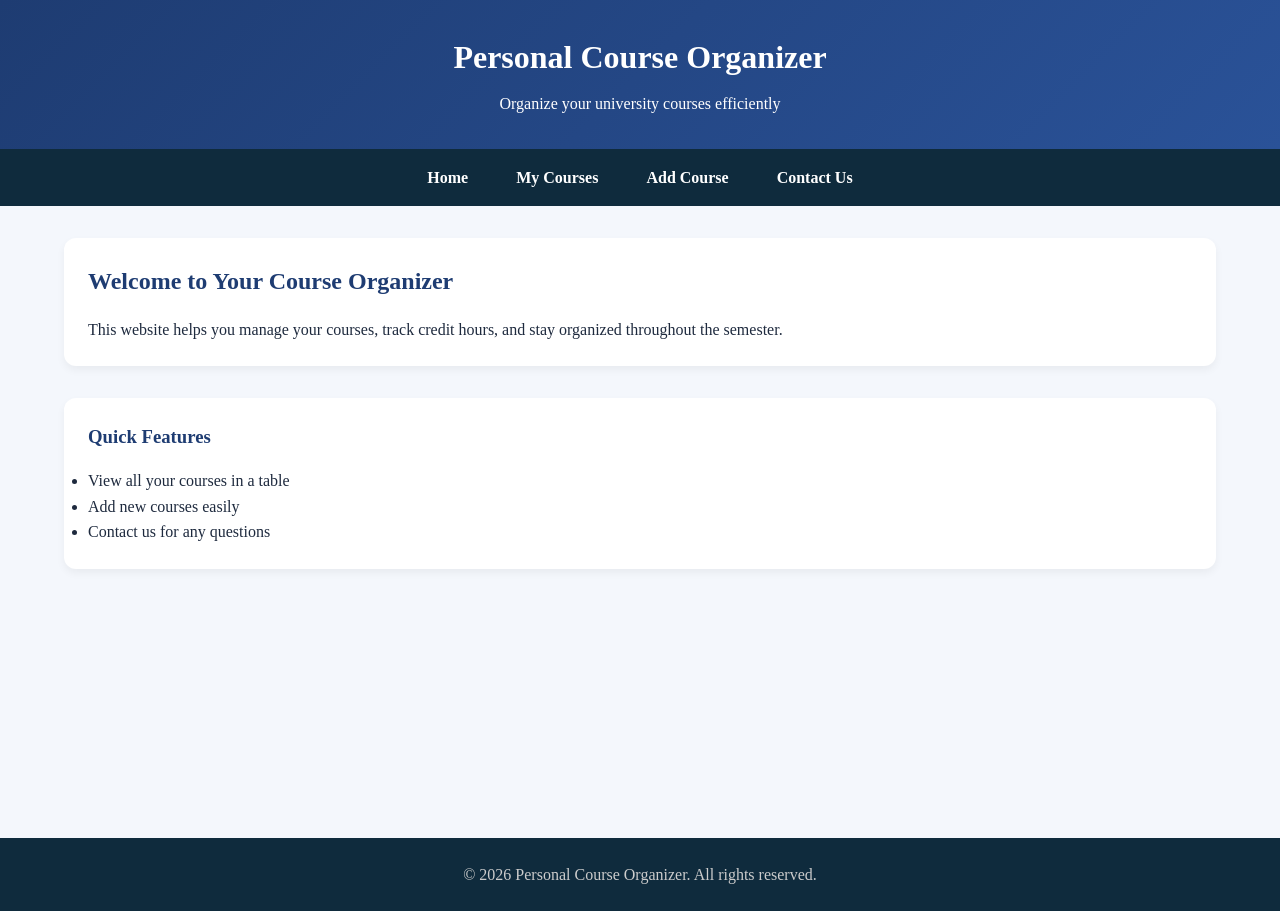
<file: index.html>
<!DOCTYPE html>
<html lang="en">
<head>
    <meta charset="UTF-8">
    <meta name="viewport" content="width=device-width, initial-scale=1.0">
    <title>Home | Course Organizer</title>
    <link rel="stylesheet" href="css style.css">
</head>
<body>

    <header>
        <h1>Personal Course Organizer</h1>
        <p>Organize your university courses efficiently</p>
    </header>

    <nav>
        <ul>
            <li><a href="index.html">Home</a></li>
            <li><a href="my courses.html">My Courses</a></li>
            <li><a href="add course.html">Add Course</a></li>
            <li><a href="contact us.html">Contact Us</a></li>
        </ul>
    </nav>

    <main>
        <section>
            <h2>Welcome to Your Course Organizer</h2>
            <p>This website helps you manage your courses, track credit hours, and stay organized throughout the semester.</p>
        </section>

        <section>
            <h3>Quick Features</h3>
            <ul>
                <li>View all your courses in a table</li>
                <li>Add new courses easily</li>
                <li>Contact us for any questions</li>
            
            </ul>
        </section>
    </main>






<br></br>
<br></br>
<br></br>
<br></br>

    <footer>
        
        <p>&copy; 2026 Personal Course Organizer. All rights reserved.</p>
    </footer>

</body>
</html>
</file>
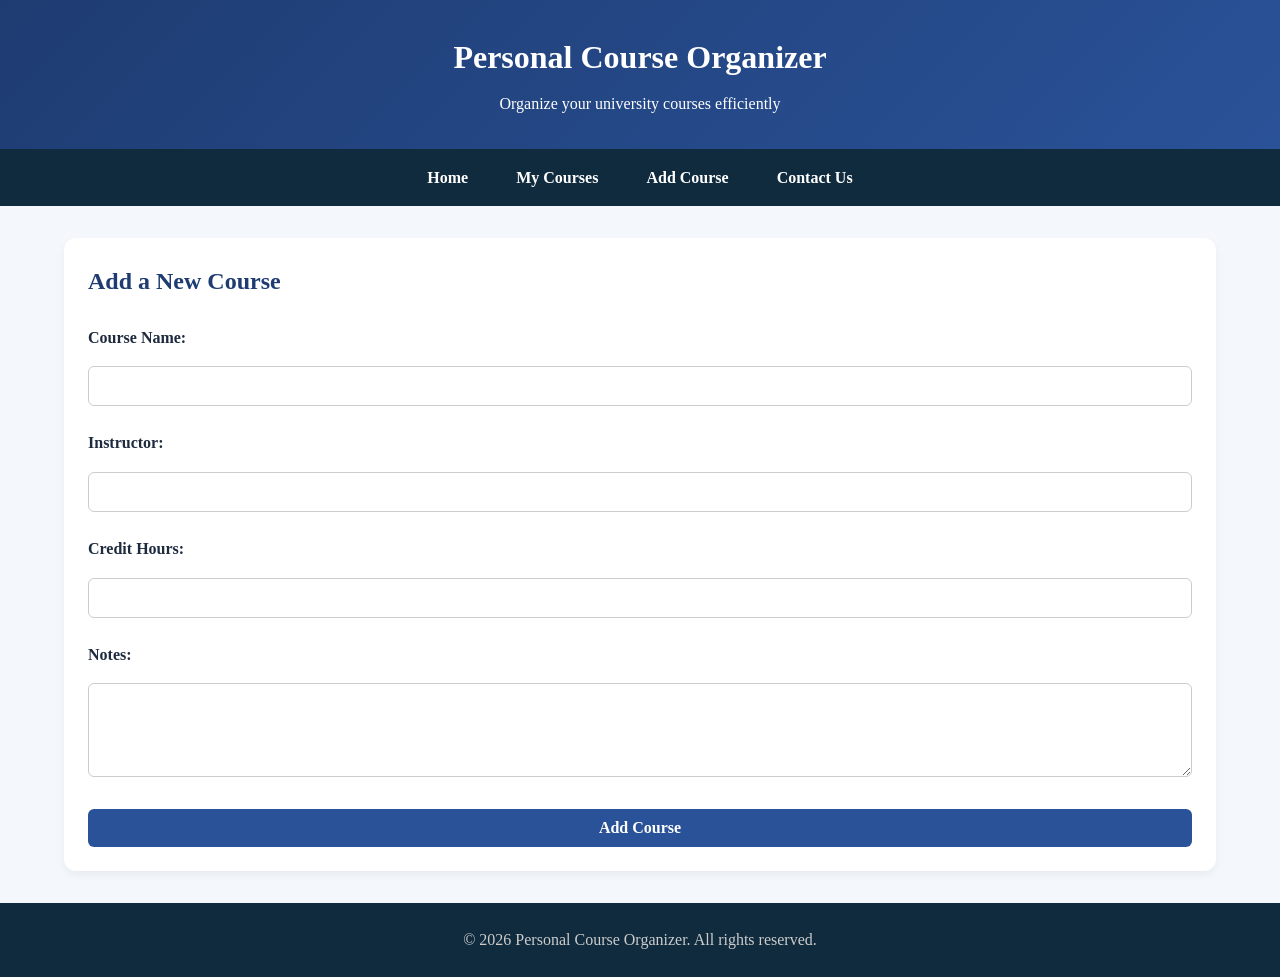
<file: add course.html>
<!DOCTYPE html>
<html lang="en">
<head>
    <meta charset="UTF-8">
    <meta name="viewport" content="width=device-width, initial-scale=1.0">
    <title>Add Course | Course Organizer</title>
    <link rel="stylesheet" href="css style.css">
</head>
<body>

    <header>
        <h1> Personal Course Organizer</h1>
        <p>Organize your university courses efficiently</p>
    </header>

    <nav>
        <ul>
            <li><a href="index.html">Home</a></li>
            <li><a href="my courses.html">My Courses</a></li>
            <li><a href="add course.html">Add Course</a></li>
            <li><a href="contact us.html">Contact Us</a></li>
        </ul>
    </nav>

    <main>
        <section>
            <h2> Add a New Course</h2>
            <form action="#" method="post">
                <label for="courseName">Course Name:</label>
                <input type="text" id="courseName" name="courseName" required>

                <label for="instructor">Instructor:</label>
                <input type="text" id="instructor" name="instructor" required>

                <label for="creditHours">Credit Hours:</label>
                <input type="number" id="creditHours" name="creditHours" min="1" max="6" required>

                <label for="notes">Notes:</label>
                <textarea id="notes" name="notes" rows="4"></textarea>

                <button type="submit"> Add Course</button>
            </form>
        </section>
    </main>

    <footer>

        <p>&copy; 2026 Personal Course Organizer. All rights reserved.</p>
    </footer>

</body>
</html>
</file>
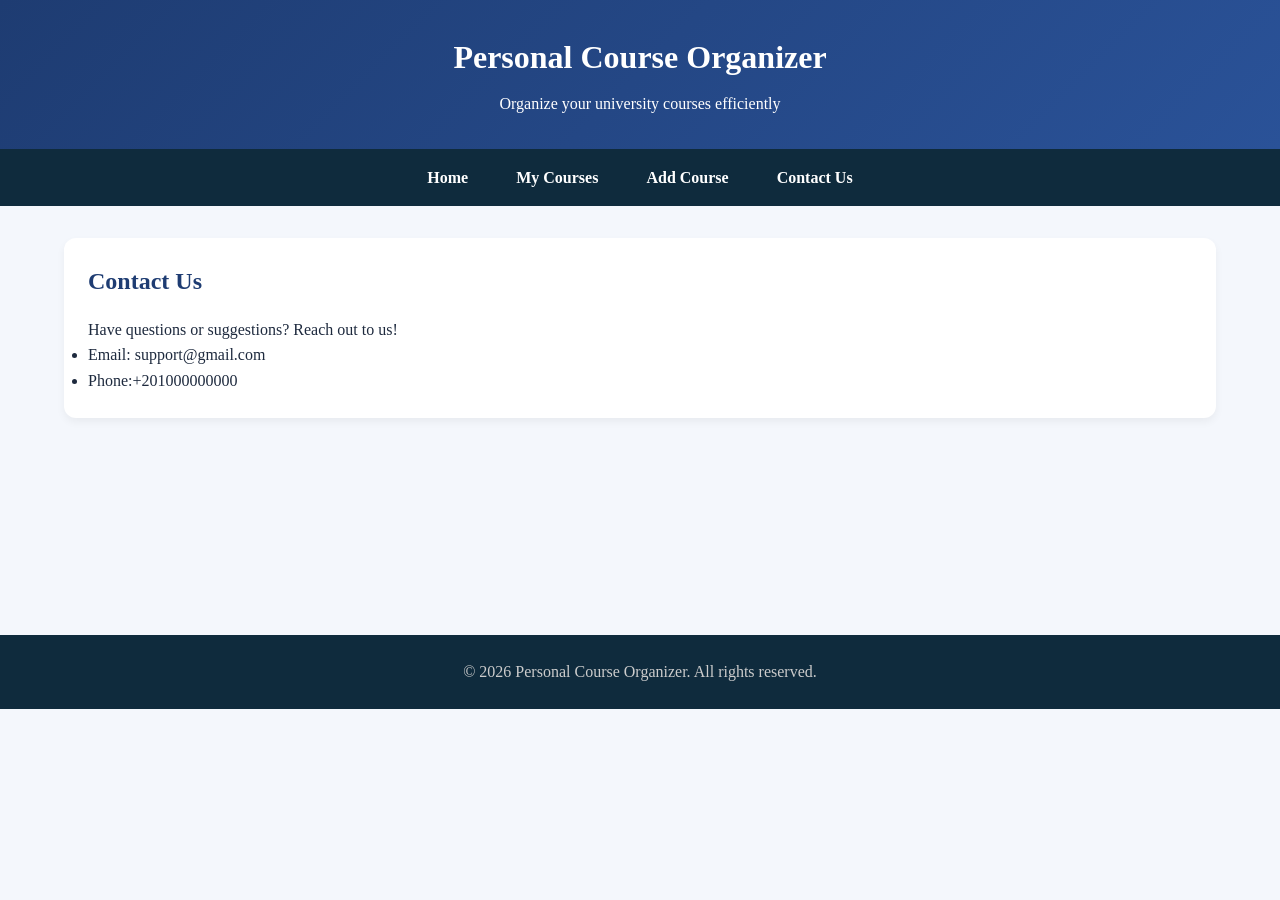
<file: contact us.html>
<!DOCTYPE html>
<html lang="en">
<head>
    <meta charset="UTF-8">
    <meta name="viewport" content="width=device-width, initial-scale=1.0">
    <title>Contact Us | Course Organizer</title>
    <link rel="stylesheet" href="css style.css">
</head>
<body>

    <header>
        <h1> Personal Course Organizer</h1>
        <p>Organize your university courses efficiently</p>
    </header>

    <nav>
        <ul>
            <li><a href="index.html">Home</a></li>
            <li><a href="my courses.html">My Courses</a></li>
            <li><a href="add course.html">Add Course</a></li>
            <li><a href="contact us.html">Contact Us</a></li>
        </ul>
    </nav>

    <main>
        <section>
            <h2> Contact Us</h2>
            <p>Have questions or suggestions? Reach out to us!</p>
            <ul>
                <li>Email: support@gmail.com</li>
                <li>Phone:+201000000000 </li>
                
            </ul>
        </section>
    </main>
<br></br>
<br></br>
<br></br>
    <footer>
        <p>&copy; 2026 Personal Course Organizer. All rights reserved.</p>
    </footer>

</body>
</html>
</file>
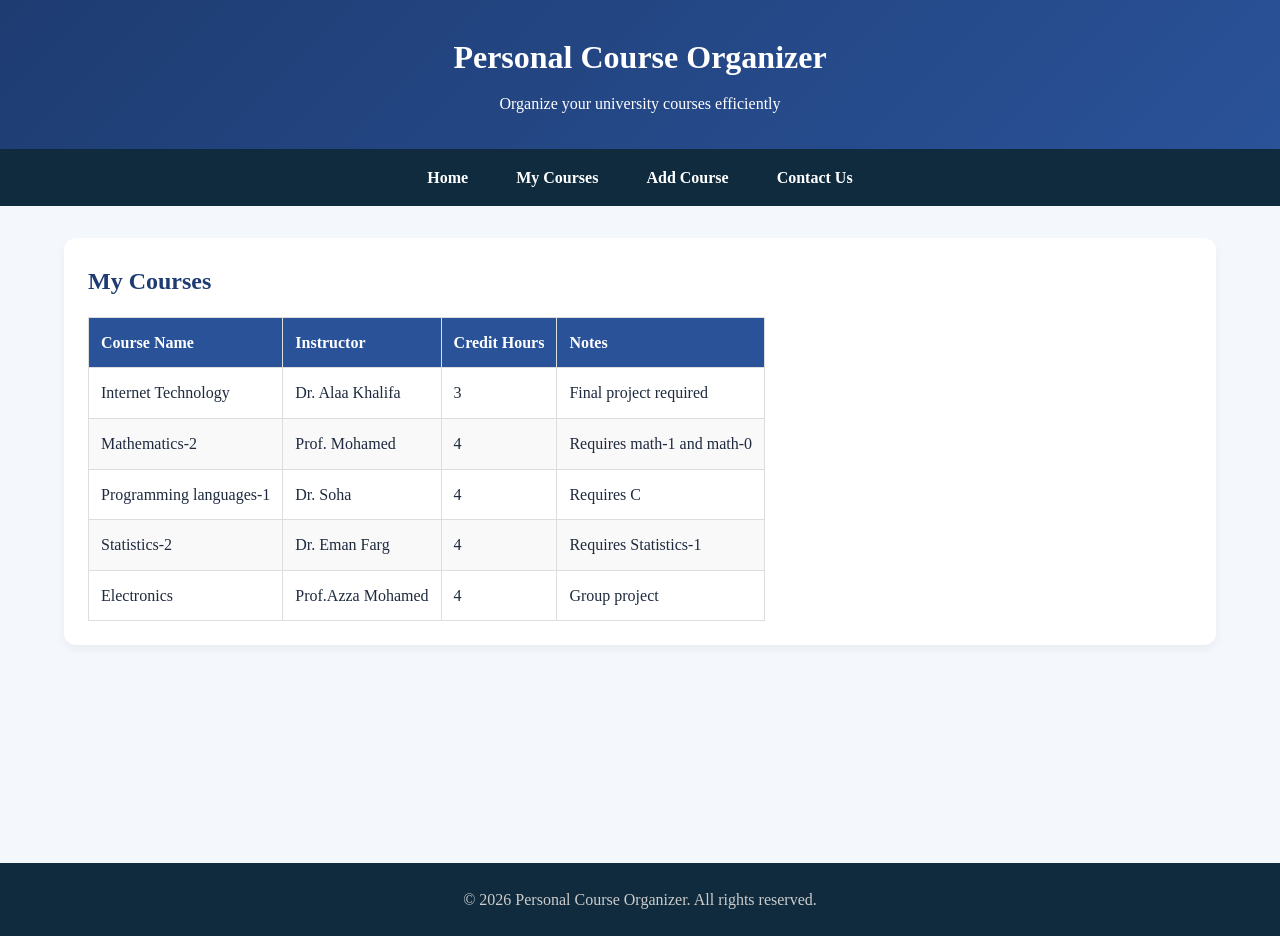
<file: my courses.html>
<!DOCTYPE html>
<html lang="en">
<head>
    <meta charset="UTF-8">
    <meta name="viewport" content="width=device-width, initial-scale=1.0">
    <title>My Courses | Course Organizer</title>
    <link rel="stylesheet" href="css style.css">
</head>
<body>

    <header>
        <h1> Personal Course Organizer</h1>
        <p>Organize your university courses efficiently</p>
    </header>

    <nav>
        <ul>
            <li><a href="index.html">Home</a></li>
            <li><a href="my courses.html">My Courses</a></li>
            <li><a href="add course.html">Add Course</a></li>
            <li><a href="contact us.html">Contact Us</a></li>
        </ul>
    </nav>

    <main>
        <section>
            <h2> My Courses</h2>
            <table>
                <thead>
                    <tr>
                        <th>Course Name</th>
                        <th>Instructor</th>
                        <th>Credit Hours</th>
                        <th>Notes</th>
                    </tr>
                </thead>
                <tbody>
                    <tr>
                        <td>Internet Technology</td>
                        <td>Dr. Alaa Khalifa</td>
                        <td>3</td>
                        <td>Final project required</td>
                    </tr>
                    <tr>
                        <td>Mathematics-2</td>
                        <td>Prof. Mohamed</td>
                        <td>4</td>
                        <td>Requires math-1 and math-0</td>
                    </tr>
                    <tr>
                        <td>Programming languages-1</td>
                        <td>Dr. Soha</td>
                        <td>4</td>
                        <td>Requires C </td>
                    </tr>
                    <tr>
                        <td>Statistics-2</td>
                        <td>Dr. Eman Farg</td>
                        <td>4</td>
                        <td>Requires Statistics-1</td>
                    </tr>
                    <tr>
                        <td>Electronics</td>
                        <td>Prof.Azza Mohamed</td>
                        <td>4</td>
                        <td>Group project</td>
                    </tr>
                </tbody>
            </table>
        </section>
    </main>
<br></br>
<br></br>
<br></br>
    <footer>
        <p>&copy; 2026 Personal Course Organizer. All rights reserved.</p>
    </footer>

</body>
</html>
</file>
<file: css style.css>
* {
    margin: 0;
    padding: 0;
    box-sizing: border-box;
}

body {
    font-family: 'Segoe UI';
    line-height: 1.6;
    background-color: #f4f7fc;
    color: #1e2a3e;
}


header {
    background: linear-gradient(135deg, #1e3c72, #2a5298);
    color: white;
    text-align: center;
    padding: 2rem 1rem;
}

header h1 {
    font-size: 2rem;
    margin-bottom: 0.5rem;
}


nav {
    background-color: #0f2b3d;
    position: sticky;
    top: 0;
    z-index: 100;
}

nav ul {
    list-style: none;
    display: flex;
    justify-content: center;
    flex-wrap: wrap;
}

nav ul li {
    margin: 0;
}

nav ul li a {
    display: block;
    padding: 1rem 1.5rem;
    color: white;
    text-decoration: none;
    font-weight: bold;
    transition: all 0.3s ease;
}


nav ul li a:hover {
    background-color: #3a7ca5;
    transform: scale(1.05);
}


main {
    max-width: 1200px;
    margin: 2rem auto;
    padding: 0 1.5rem;
}

section {
    background: white;
    border-radius: 12px;
    padding: 1.5rem;
    margin-bottom: 2rem;
    box-shadow: 0 4px 8px rgba(0,0,0,0.05);
    transition: transform 0.2s;
}

section:hover {
    transform: translateY(-3px);
}

h2, h3 {
    color: #1e3c72;
    margin-bottom: 1rem;
}


table {
    width: 100%;
    border-collapse: collapse;
    margin-top: 1rem;
    overflow-x: auto;
    display: block;
}

th, td {
    border: 1px solid #ddd;
    padding: 12px;
    text-align: left;
}

th {
    background-color: #2a5298;
    color: white;
}

tr:nth-child(even) {
    background-color: #f9f9f9;
}

tr:hover {
    background-color: #eef2f7;
    transition: 0.2s;
}


form {
    display: flex;
    flex-direction: column;
    gap: 1rem;
}

label {
    font-weight: bold;
    margin-top: 0.5rem;
}

input, textarea, button {
    padding: 10px;
    font-size: 1rem;
    border-radius: 6px;
    border: 1px solid #ccc;
    font-family: inherit;
}

input:focus, textarea:focus {
    outline: none;
    border-color: #2a5298;
    box-shadow: 0 0 5px rgba(42,82,152,0.3);
}

button {
    background-color: #2a5298;
    color: white;
    border: none;
    cursor: pointer;
    font-weight: bold;
    margin-top: 1rem;
    transition: background 0.3s, transform 0.1s;
}

button:hover {
    background-color: #1e3c72;
    transform: scale(1.02);
}


footer {
    background-color: #0f2b3d;
    color: #ccc;
    text-align: center;
    padding: 1.5rem;
    margin-top: 2rem;
}

@media (max-width: 768px) {
    nav ul {
        flex-direction: column;
        text-align: center;
    }

    nav ul li a {
        padding: 0.8rem;
    }

    table {
        font-size: 0.9rem;
    }

    th, td {
        padding: 8px;
    }

    main {
        padding: 0 1rem;
    }
}

@media (max-width: 480px) {
    header h1 {
        font-size: 1.5rem;
    }

    section {
        padding: 1rem;
    }
}
</file>
